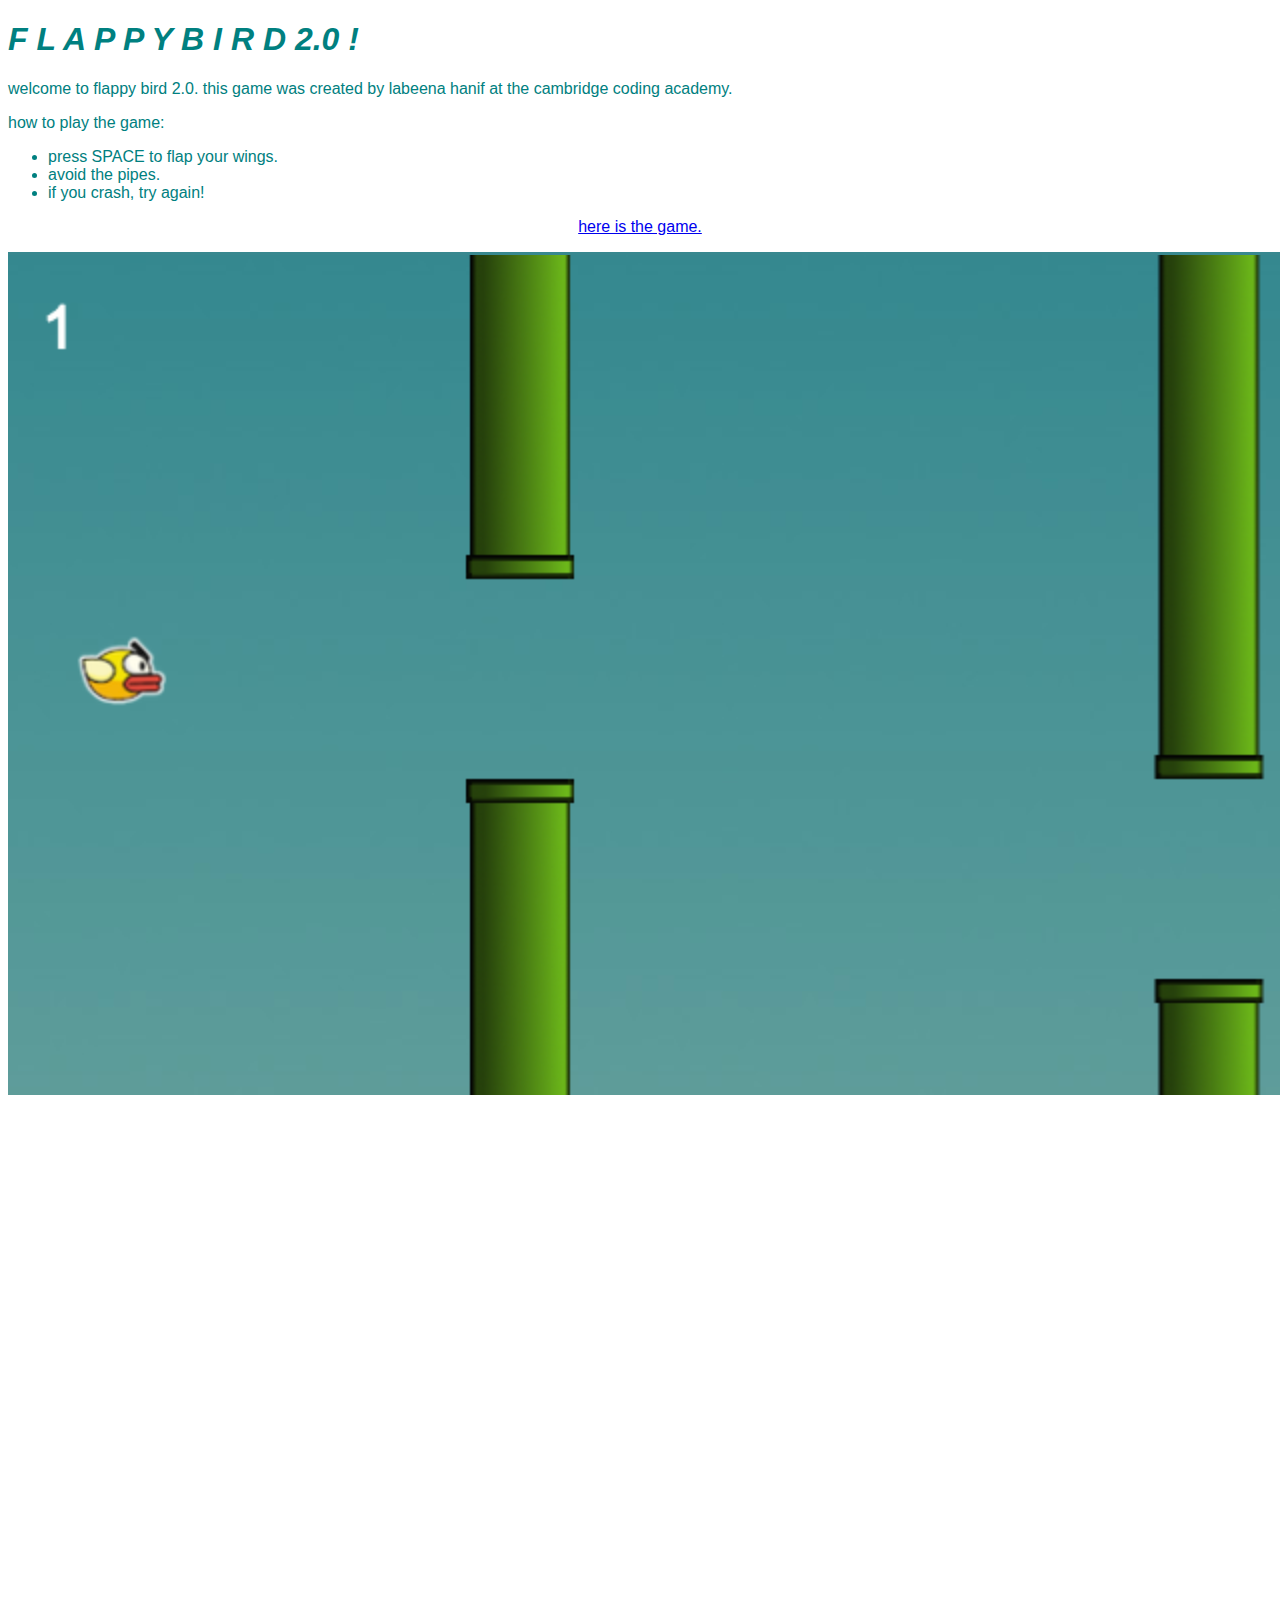
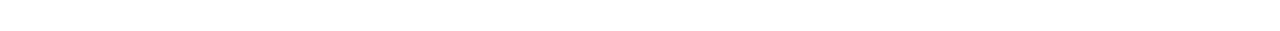
<file: webapp-flappy-master/pages/index.html>
<!DOCTYPE html>
<html>
  <head>
    <title>flappy bird 2.0</title>
    <link rel="stylesheet" href="../assets/style.css">
  </head>
<body>

  <h1 class="iandb" font="30px Arial">F L A P P Y B I R D 2.0 !</h1>

  <p>welcome to flappy bird 2.0. this game was created by labeena hanif at the cambridge coding academy.</p>
    <p>how to play the game: </p>
    <ul>
      <li> press SPACE to flap your wings. </li>
      <li> avoid the pipes. </li>
      <li> if you crash, try again! </li>
    </ul>
    <p id = "gameLink"><a href="example.html">here is the game.</a></p>
    <p><img src="../assets/screenshot.png" alt="">
    <map>
      <div class="mapouter"><div class="gmap_canvas"><iframe width="600" height="500" id="gmap_canvas" src="https://maps.google.com/maps?q=cambridge&t=&z=13&ie=UTF8&iwloc=&output=embed" frameborder="0" scrolling="no" marginheight="0" marginwidth="0"></iframe>Google Maps Generator by <a href="https://www.embedgooglemap.net">embedgooglemap.net</a></div><style>.mapouter{position:relative;text-align:right;height:500px;width:600px;}.gmap_canvas {overflow:hidden;background:none!important;height:500px;width:600px;}</style></div>
    </map></p>
</body>
</html>
</file>
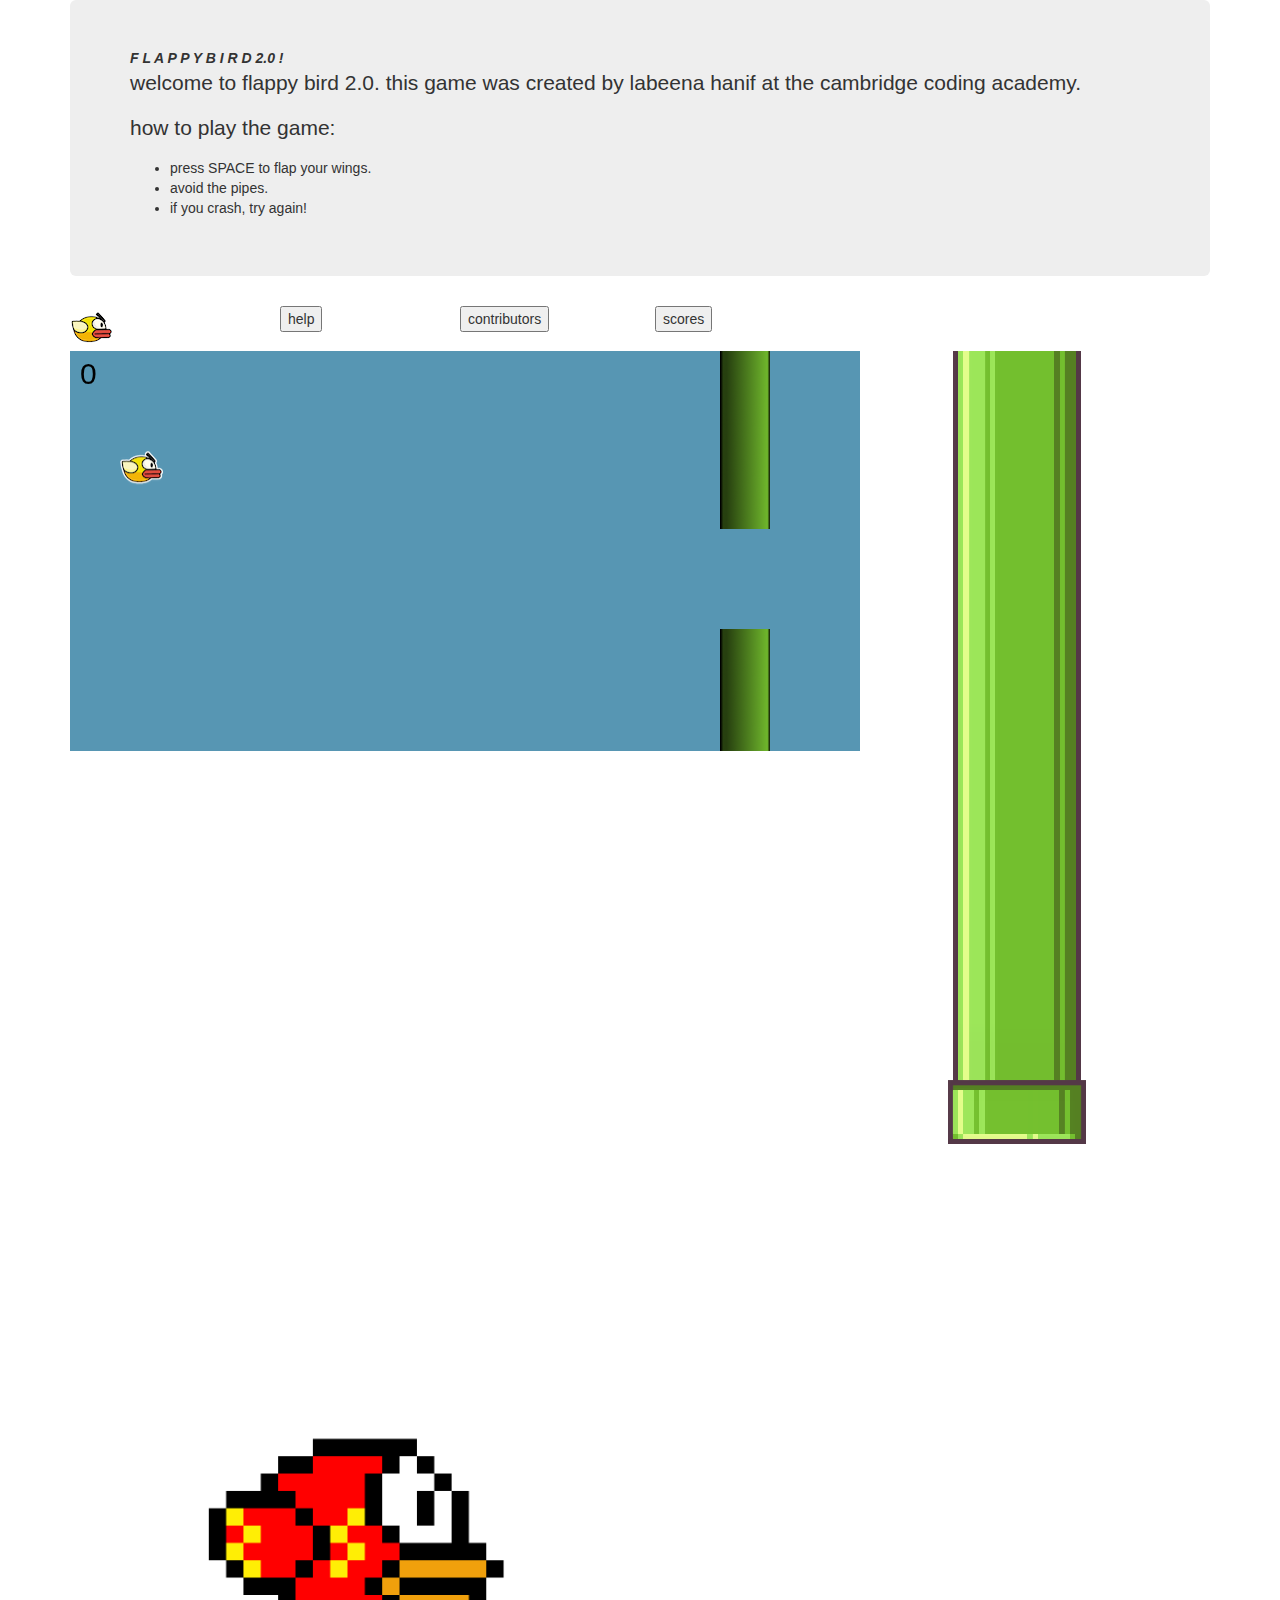
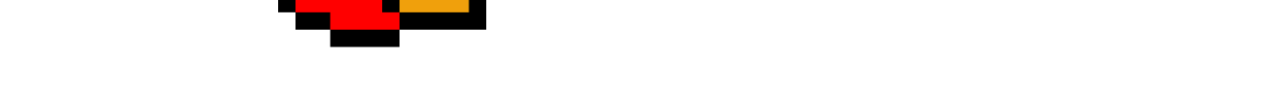
<file: webapp-flappy-master/pages/game.html>
<!DOCTYPE html>
<html lang="en" dir="ltr">
  <head>
    <meta charset="utf-8">
    <title>flappy bird 2.0</title>
    <link rel = "stylesheet" href = "../lib/bootstrap.css"/>
  </head>
  <body>
    <div class="container">
      <div class="jumbotron"
          <h1><i><b>F L A P P Y B I R D 2.0 !</b></i></h1>
          <p>welcome to flappy bird 2.0. this game was created by labeena hanif at the cambridge coding academy.</p>
          <p>how to play the game: </p>
          <ul>
            <li> press SPACE to flap your wings. </li>
            <li> avoid the pipes. </li>
            <li> if you crash, try again! </li>
          </ul>
      </div>
              <div class="row">
                  <div class="col-md-2" id="instagram">
                      <img src="../assets/flappy.png" class="img-responsive"/>
                  </div>
                  <div class="col-md-2">
                      <div class= "col-md-3" id="help"><button type="button" class="button" id="scoresbutton">help</button></div>
                  </div>
                  <div class= "col-md-2" id="credits"><button type="button" class="button" id="scoresbutton">contributors</button></div>
                  <div class="col-md-2" id="scores">
                    <button type="button" class="button" id="scoresbutton">scores</button>
                  </div>
              </div>
              <div class="row">
                <div class="col-md-9"id="game"> </div>
                <div class="col-md-1">
                  <img src="../assets/pipedecor.png" alt="">
                </div>
              </div>
              <div class="row">
                <div class="col-md-6">
                  <img src="../assets/alternateplayer.png"  id="bird" class="img-responsive"/>
                </div>
              </div>
      </div>


      <script type="text/javascript" src="../lib/phaser.min.js"></script>
      <script type="text/javascript" src="../js/flappy.js"></script>
      <script type="text/javascript" src="../lib/jquery.js"></script>
      <script type="text/javascript" src="../js/interactivity.js"></script>
  </body>
</html>
</file>
<file: webapp-flappy-master/assets/style.css>
body {
  font-family: helvetica;
  color: teal;
}

.iandb {
  font-style: italic;
  font-style: bold;
}

#gameLink {
  text-align: center;
  border: 1px teal;
}
</file>
